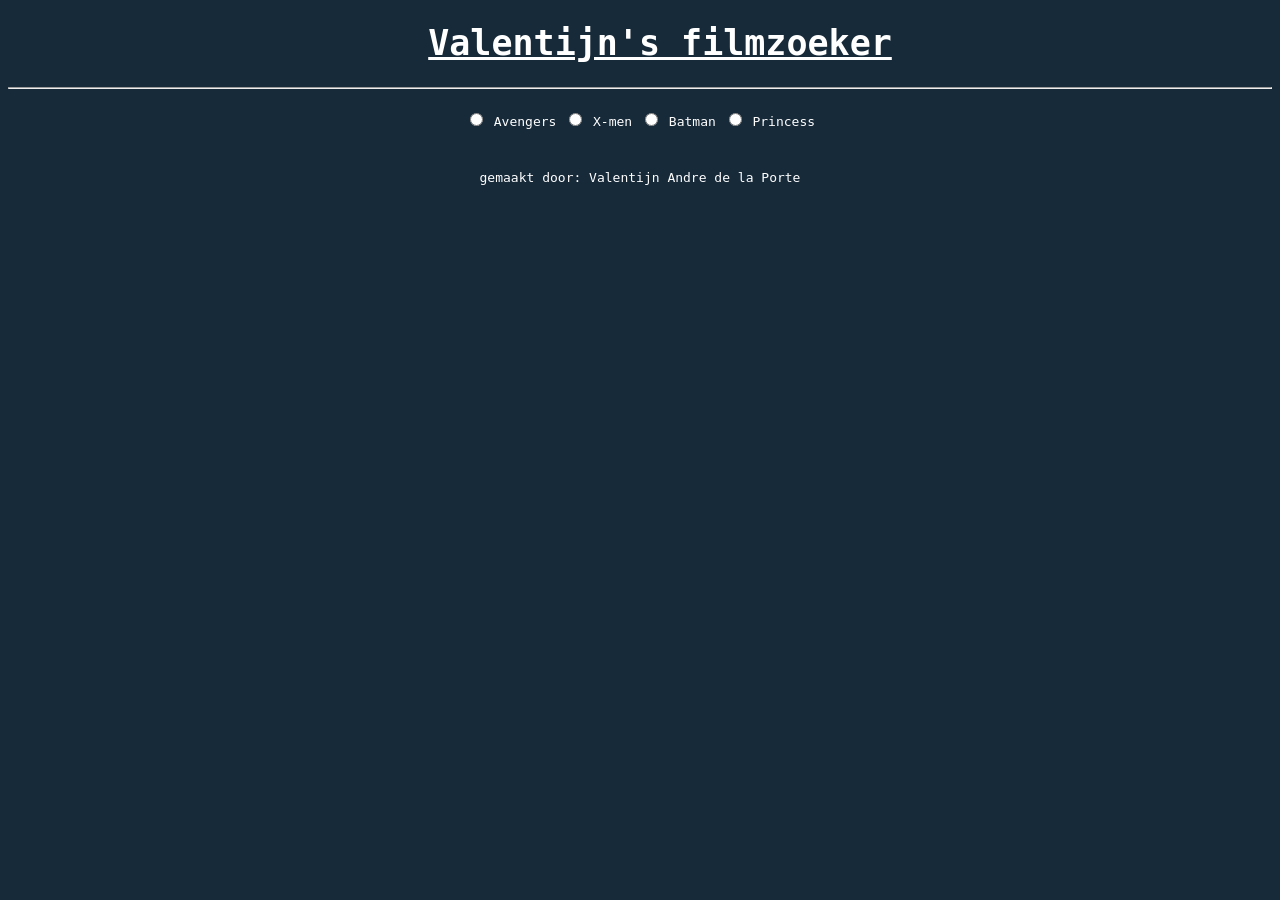
<file: index.htm>
<!doctype html>

<head>
    <meta charset="UTF-8">
    <link rel="stylesheet" type="text/css" href="styles.css">
    <link type="text/javascript" href="script.js">
    <title>Eindopdracht filmzoeker</title>
</head>

<body class="body">
    <h1 class="h1">Valentijn's filmzoeker</h1>
    <hr>
    <br>
    <form>
        <input type="radio" id="avengersBtn" name="movieChooser">
        <label for="avengersBtn">Avengers</label>
        <input type="radio" id="xmenBtn" name="movieChooser" onclick="btn()">
        <label for="xmenBtn">X-men</label>
        <input type="radio" id="batmanBtn" name="movieChooser" onclick="btn()">
        <label for="batmanBtn">Batman</label>
        <input type="radio" id="princessBtn" name="movieChooser" onclick="btn()">
        <label for="princessBtn">Princess</label>
    </form>
    <div id="moviePosters">
        <ul>

        </ul>
    </div>
    <br>
    <p>gemaakt door: Valentijn Andre de la Porte</p>
</body>
</file>
<file: styles.css>
.h1 {
    margin-left: 40px;
    font-weight: bolder;
    font-family: monospace;
    background-size:cover;
    font-size: 35px;
    text-decoration: underline;
}

.body{
    background-color: #172A3A;
    color: white;
    font-family: monospace;
    text-align: center;
}

.link{
color:#75DDDD;
}

.par{
font-size: 18px;
margin-right: 500px;
margin-left: 80px;
}

.score{
    color: #09BC8A;
    font-size: larger;
    font-weight: bolder;
}

.scoore{
    margin-left: 20px;
}

a:link{
    text-decoration: none;
}

a:hover{
    text-decoration: underline;
    color: white;
}

ul{
 list-style-type:none; 
}
</file>
